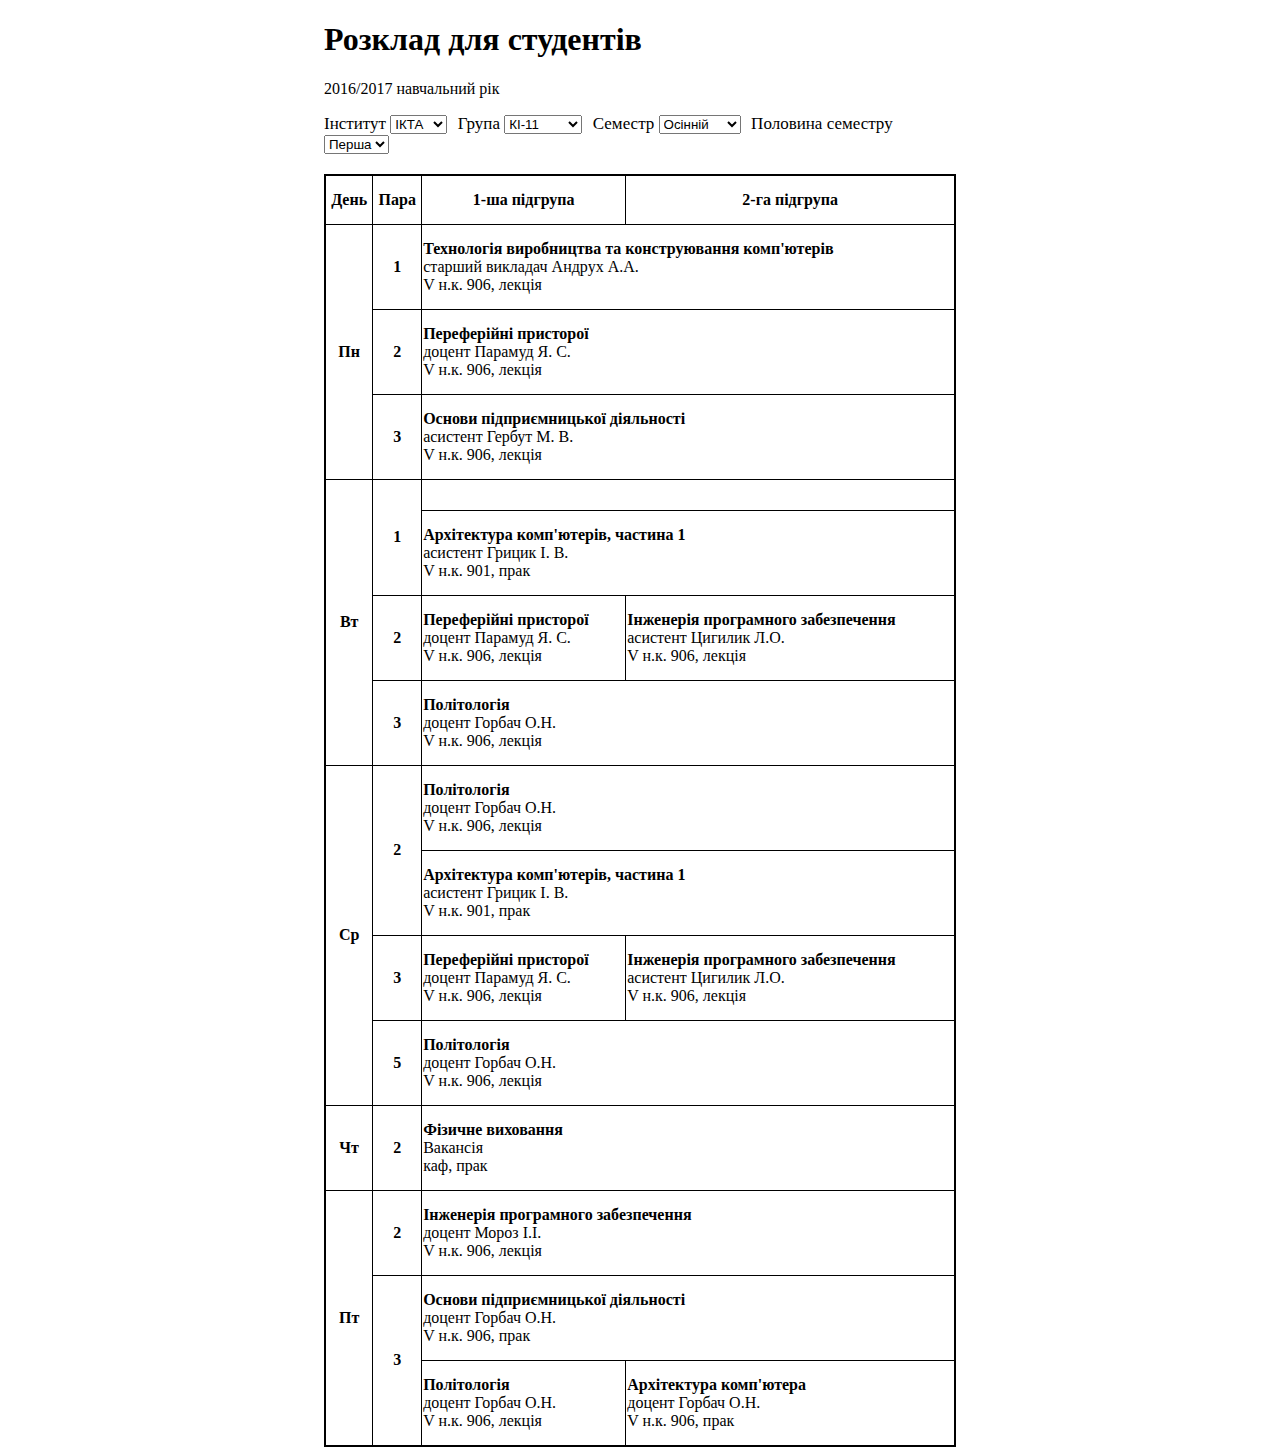
<file: diplom/index.html>
<!DOCTYPE html>
<html lang="en">
<head>
    <meta charset="UTF-8">
    <title>TimeTable</title>
    <link rel="stylesheet" href="style.css">
</head>
<body>
    <div class="header">
     <h1>Розклад для студентів</h1>
    </div>
    <div class="content">
        <p>2016/2017 навчальний рік</p>
        <form>
            Інститут
            <select>
                <option>ІКТА</option>
                <option>ІКНІ</option>
                <option>ІАРХ</option>
                <option>ІБІД</option>
                <option>ІНПП</option>
                <option>ІГДГ</option>
                <option>ІМФН</option>
            </select>
            Група
            <select>
                <option>КІ-11</option>
                <option>КІ-21</option>
                <option>КІ-31</option>
                <option>КІ-41</option>
                <option>КСМм-11</option>
                <option>КСМс-12</option>
                <option>ЗІ-11</option>
                <option>ЗІ-21</option>
                <option>ЗІ-31</option>
                <option>ЗІ-41</option>
                <option>КБМм-11</option>
                <option>КБМс-12</option>
                <option>БІ-11</option>
                <option>БІ-21</option>
                <option>БІ-31</option>
                <option>БІ-41</option>
                <option>БІКм-11</option>
                <option>БІКс-12</option>
            </select>
            Семестр
            <select>
                <option>Осінній</option>
                <option>Весняний</option>
            </select>
            Половина семестру
            <select>
                <option>Перша</option>
                <option>Друга</option>
            </select>
        </form>
        <table>
            <tr>
                <td>День</td>
                <td>Пара</td>
                <td>1-ша підгрупа</td>
                <td>2-га підгрупа</td>
            </tr>
            <tr>
            <td rowspan="3">Пн</td>
            <td>1</td>
            <td colspan="2" class="link">
                <a href="#">Технологія виробництва та конструювання комп'ютерів</a><br />
                <a href="#">старший викладач Андрух А.А.</a><br />
                <a href="#">V н.к. 906, лекція</a>
            </td>
        </tr>
            <tr>
                <td>2</td>
                <td colspan="2" class="link">
                    <a href="#">Переферійні присторої</a><br />
                    <a href="#">доцент Парамуд Я. С.</a><br />
                    <a href="#">V н.к. 906, лекція</a>
                </td>
            </tr>
            <tr>
                <td>3</td>
                <td colspan="2" class="link">
                    <a href="#">Основи підприємницької діяльності</a><br />
                    <a href="#">асистент Гербут М. В.</a><br />
                    <a href="#">V н.к. 906, лекція</a>
                </td>
            </tr>
            <tr>
                <td rowspan="4">Вт</td>
                <td rowspan="2">1</td>
                <td colspan="2">
                </td>

            </tr>
            <tr>
                <td colspan="2" class="link">
                    <a href="#">Архітектура комп'ютерів, частина 1</a><br />
                    <a href="#">асистент Грицик І. В.</a><br />
                    <a href="#">V н.к. 901, прак</a>
                </td>
            </tr>
            <tr>
                <td rowspan="1">2</td>
                <td colspan="1" class="link">
                    <a href="#">Переферійні присторої</a><br />
                    <a href="#">доцент Парамуд Я. С.</a><br />
                    <a href="#">V н.к. 906, лекція</a>
                </td>

                <td colspan="1" class="link">
                    <a href="#">Інженерія програмного забезпечення</a><br />
                    <a href="#">асистент Цигилик Л.О.</a><br />
                    <a href="#">V н.к. 906, лекція</a>
                </td>
            </tr>
            <tr>
                <td>3</td>
                <td colspan="2" class="link">
                    <a href="#">Політологія</a><br />
                    <a href="#">доцент Горбач О.Н.</a><br />
                    <a href="#">V н.к. 906, лекція</a>
                </td>
            </tr>
            <tr>
                <td rowspan="4">Ср</td>
                <td rowspan="2">2</td>
                <td colspan="2" class="link">
                    <a href="#">Політологія</a><br />
                    <a href="#">доцент Горбач О.Н.</a><br />
                    <a href="#">V н.к. 906, лекція</a>
                </td>
            </tr>
            <tr>
                <td colspan="2" class="link">
                    <a href="#">Архітектура комп'ютерів, частина 1</a><br />
                    <a href="#">асистент Грицик І. В.</a><br />
                    <a href="#">V н.к. 901, прак</a>
                </td>
            </tr>
            <tr>
                <td rowspan="1">3</td>
                <td colspan="1" class="link">
                    <a href="#">Переферійні присторої</a><br />
                    <a href="#">доцент Парамуд Я. С.</a><br />
                    <a href="#">V н.к. 906, лекція</a>
                </td>

                <td colspan="1" class="link">
                    <a href="#">Інженерія програмного забезпечення</a><br />
                    <a href="#">асистент Цигилик Л.О.</a><br />
                    <a href="#">V н.к. 906, лекція</a>
                </td>
            </tr>
            <tr>
                <td>5</td>
                <td colspan="2" class="link">
                    <a href="#">Політологія</a><br />
                    <a href="#">доцент Горбач О.Н.</a><br />
                    <a href="#">V н.к. 906, лекція</a>
                </td>
            </tr>

            <tr>
                <td>Чт</td>
                <td>2</td>
                <td colspan="2" class="link">
                    <a href="#">Фізичне виховання</a><br />
                    <a href="#">Вакансія</a><br />
                    <a href="#">каф, прак</a>
                </td>
            </tr>
            <tr>
                <td rowspan="4">Пт</td>
                <td rowspan="1">2</td>
                <td colspan="2" class="link">
                    <a href="#">Інженерія програмного забезпечення</a><br />
                    <a href="#">доцент Мороз І.І.</a><br />
                    <a href="#">V н.к. 906, лекція</a>
                </td>
            </tr>
            <tr>
                <td rowspan="2">3</td>
                <td rowspan="1" colspan="2" class="link">
                    <a href="#">Основи підприємницької діяльності</a><br />
                    <a href="#">доцент Горбач О.Н.</a><br />
                    <a href="#">V н.к. 906, прак</a>
                </td>
            </tr>
            <tr>
                <td rowspan="1" colspan="1" class="link">
                    <a href="#">Політологія</a><br />
                    <a href="#">доцент Горбач О.Н.</a><br />
                    <a href="#">V н.к. 906, лекція</a>
                </td>
                <td rowspan="1" colspan="1" class="link">
                    <a href="#">Архітектура комп'ютера</a><br />
                    <a href="#">доцент Горбач О.Н.</a><br />
                    <a href="#">V н.к. 906, прак</a>
                </td>
            </tr>

        </table>
    </div>
</body>
</html>
</file>
<file: diplom/style.css>
td{
    padding-bottom: 15px;
    padding-top: 15px;
    border: solid 1px;
}
.header, .content{
    width:50%;
    margin-left: auto;
    margin-right: auto;
}
table{
    border: solid 2px;
    border-collapse: collapse;
    width: 100%;
}
form{
    font-size: 17px;
    margin-bottom: 20px;
}
select{
    margin-right: 1%;
}
tr>td{
    text-align: center;
}
tbody{
    font-weight: bold;
}
.link{
    text-align: left;
    font-weight: normal;
}
a{
    text-decoration: none;
    color:#000;
}
a:first-child{
    font-weight: bold;
}
</file>
